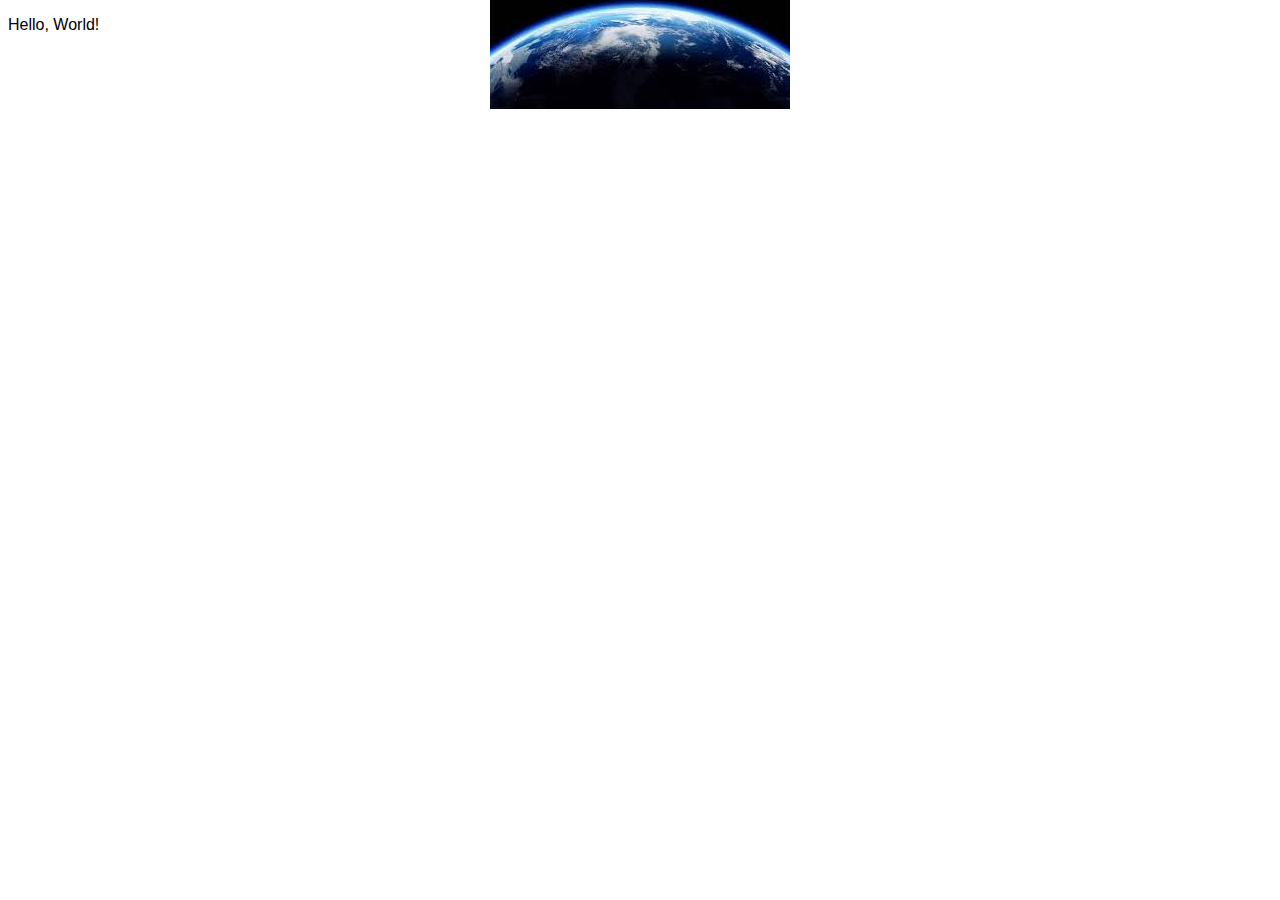
<file: test.html>
<!DOCTYPE html>
<html lang="en">
<head>
    <meta charset="UTF-8">
    <meta name="viewport" content="width=device-width, initial-scale=1.0">
    <title>Document</title>
    <link href="https://cdn.jsdelivr.net/npm/bootstrap@5.3.0/dist/css/bootstrap.min.css" rel="stylesheet" integrity="sha384-9ndCyUaIbzAi2FUVXJi0CjmCapSmO7SnpJef0486qhLnuZ2cdeRhO02iuK6FUUVM" crossorigin="anonymous">
</head>
<body>
<p>Hello, World!</p>

  </body>
  <link rel="stylesheet" href="./style.css">
</body>
</html>
</file>
<file: style.css>
body {
    font-family: Arial, sans-serif;
    background-image: url('image.png');
    background-position: center;
    background-repeat: no-repeat; 
    
}
</file>
